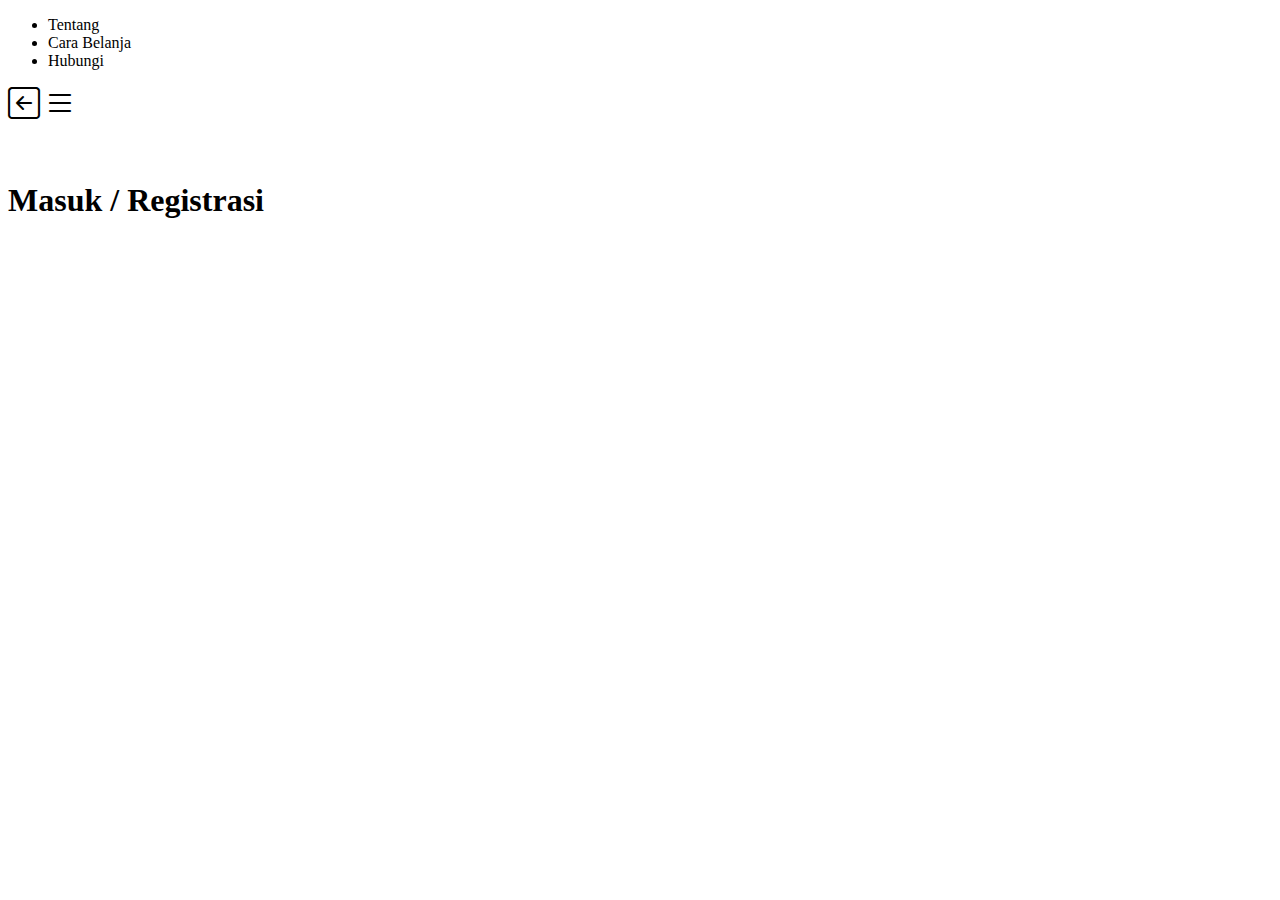
<file: user/index.html>
<!doctype html>
<html lang="en">
  <head>
    <meta charset="utf-8">
    <meta name="viewport" content="width=device-width, initial-scale=1">
    <link href="https://cdn.jsdelivr.net/npm/bootstrap@5.0.0-beta2/dist/css/bootstrap.min.css" rel="stylesheet" integrity="sha384-BmbxuPwQa2lc/FVzBcNJ7UAyJxM6wuqIj61tLrc4wSX0szH/Ev+nYRRuWlolflfl" crossorigin="anonymous">
    <link rel="stylesheet" href="https://cdn.jsdelivr.net/npm/bootstrap-icons@1.4.0/font/bootstrap-icons.css">
    <link rel="stylesheet" href="../../assets/style.css">
    <meta name="google-signin-scope" content="profile email">
    <meta name="google-signin-client_id" content="337346569150-9697fifucfp7khg8bd38qplqptrp91ab.apps.googleusercontent.com">
    <script src="https://apis.google.com/js/platform.js" async defer></script>
    <script src="https://ajax.googleapis.com/ajax/libs/jquery/3.3.1/jquery.min.js"></script>
    <script type="text/javascript" src="../assets/main.js"></script>
    <title>Toko Acim | Login</title>
  </head>
  <body>  

<div class="collapse collapsed" id="navbarToggleExternalContent">
  <div class="bg-light p-4">
<ul class="list-group list-group-flush bg-dark">
  <a href="../tentang"><li class="list-group-item">Tentang</li></a>
  <a href="../bantuan"><li class="list-group-item">Cara Belanja</li></a>
  <a href="../kontak"><li class="list-group-item">Hubungi</li></a>
</ul>
  </div>
</div>

<div class="container">

  <nav class="navbar navbar-expand-lg navbar-light bg-light text-center bg-transparent">
    <div class="container-fluid">
      <a href="/"><i class="bi-arrow-left-square" style="font-size: 2rem; color: cornflowerblack;"></i></a>
      <i class="bi-list" style="font-size: 2rem; color: cornflowerblack;" data-bs-toggle="collapse" data-bs-target="#navbarToggleExternalContent" aria-controls="navbarToggleExternalContent" aria-expanded="false" aria-label="Toggle navigation"></i>
    </div>
  </nav>
<br/>

<div class="list-group m-3" id="signin-container">
<h1>Masuk / Registrasi</h1>
<br/>
<div class="g-signin2" data-onsuccess="onSignIn"></div>
</div>

			<div class="w3-container w3-center" id="signout-container" >
<h1>Akun saya</h1>
<img width="48" src="https://tokoacim.github.io/assets/default-user.png" alt="Norway" id="loggedUserImage">
<br/>
<table class="table table-borderless">
  <tbody>
    <tr>
      <th scope="row">Nama</th>
      <td><span id="loggedUsername">UserName</span></td>
    </tr>
    <tr>
      <th scope="row">Email</th>
      <td><span id="loggedUserEmail">EMail</span></td>
    </tr>
  </tbody>
</table>
<br/><br/>
<button type="button" class="btn btn-warning" onclick="signOut();">Logout/Keluar</button>
			</div>
	
</div>
  
    <script src="https://cdn.jsdelivr.net/npm/bootstrap@5.0.0-beta2/dist/js/bootstrap.bundle.min.js" integrity="sha384-b5kHyXgcpbZJO/tY9Ul7kGkf1S0CWuKcCD38l8YkeH8z8QjE0GmW1gYU5S9FOnJ0" crossorigin="anonymous"></script>
    <!-- Option 2: Separate Popper and Bootstrap JS -->
    <!--
    <script src="https://cdn.jsdelivr.net/npm/@popperjs/core@2.6.0/dist/umd/popper.min.js" integrity="sha384-KsvD1yqQ1/1+IA7gi3P0tyJcT3vR+NdBTt13hSJ2lnve8agRGXTTyNaBYmCR/Nwi" crossorigin="anonymous"></script>
    <script src="https://cdn.jsdelivr.net/npm/bootstrap@5.0.0-beta2/dist/js/bootstrap.min.js" integrity="sha384-nsg8ua9HAw1y0W1btsyWgBklPnCUAFLuTMS2G72MMONqmOymq585AcH49TLBQObG" crossorigin="anonymous"></script>
    -->
  </body>
</html>
</file>
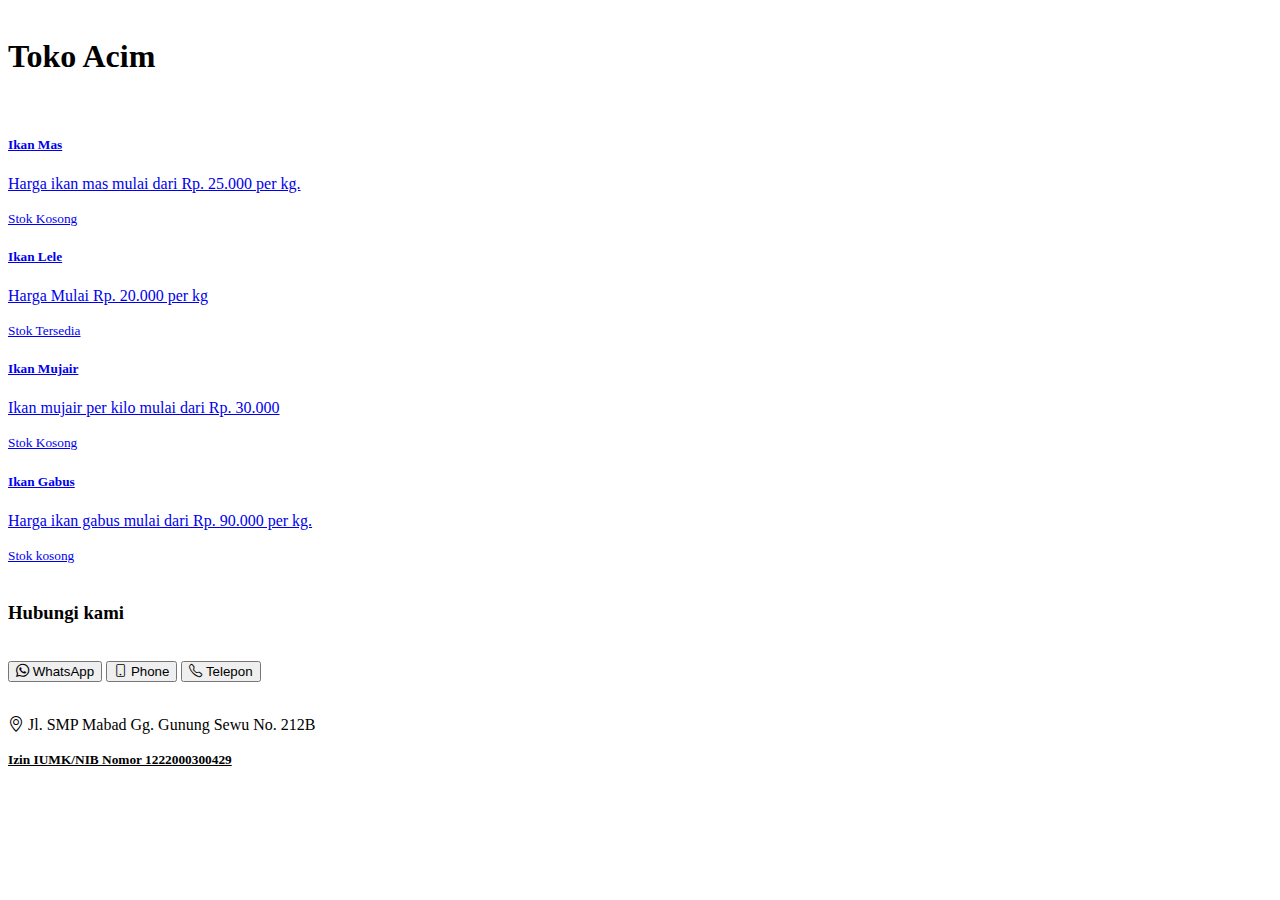
<file: produk/mas/index.html>
<!doctype html>
<html lang="en">
  <head>
    <!-- Required meta tags -->
    <meta charset="utf-8">
    <meta name="viewport" content="width=device-width, initial-scale=1">

    <!-- Bootstrap CSS -->
    <link href="https://cdn.jsdelivr.net/npm/bootstrap@5.0.0-beta2/dist/css/bootstrap.min.css" rel="stylesheet" integrity="sha384-BmbxuPwQa2lc/FVzBcNJ7UAyJxM6wuqIj61tLrc4wSX0szH/Ev+nYRRuWlolflfl" crossorigin="anonymous">
    <link rel="stylesheet" href="https://cdn.jsdelivr.net/npm/bootstrap-icons@1.4.0/font/bootstrap-icons.css">

    <title>Toko Acim</title>
<style>
.container {
  margin-top: 38px;
  margin-bottom: 50px;
}
</style>
  </head>
  
  <body>
    
<div class="container">

 <h1 class="text-center">Toko Acim</h1>
<br/>

<div class="list-group">

  <a href="#" class="list-group-item list-group-item-action disabled" aria-current="true">
    <div class="d-flex w-100 justify-content-between">
      <h5 class="mb-1">Ikan Mas</h5>
    </div>
    <p class="mb-1">Harga ikan mas mulai dari Rp. 25.000 per kg.</p>
    <small class="text-danger">Stok Kosong</small>
  </a>

  <a href="#" class="list-group-item list-group-item-action">
    <div class="d-flex w-100 justify-content-between">
      <h5 class="mb-1">Ikan Lele</h5>
    </div>
    <p class="mb-1">Harga Mulai Rp. 20.000 per kg</p>
    <small class="text-success">Stok Tersedia</small>
  </a>
  <a href="#" class="list-group-item list-group-item-action disabled">
    <div class="d-flex w-100 justify-content-between">
      <h5 class="mb-1">Ikan Mujair</h5>
    </div>
    <p class="mb-1">Ikan mujair per kilo mulai dari Rp. 30.000</p>
    <small class="text-danger">Stok Kosong</small>
  </a>
  <a href="#" class="list-group-item list-group-item-action disabled">
    <div class="d-flex w-100 justify-content-between">
      <h5 class="mb-1">Ikan Gabus</h5>
    </div>
    <p class="mb-1">Harga ikan gabus mulai dari Rp. 90.000 per kg.</p>
    <small class="text-danger">Stok kosong</small>
  </a>
</div>

<div class="container text-center">
<h3>Hubungi kami</h3>
<br/>
<button type="button" class="btn btn-outline-dark"><i class="bi-whatsapp"></i> WhatsApp</button>
<button type="button" class="btn btn-outline-dark"><i class="bi-phone"></i> Phone</button>
<button type="button" class="btn btn-outline-dark"><i class="bi-telephone"></i> Telepon</button>
<br/><br/>
<p><i class="bi-geo-alt"></i> Jl. SMP Mabad Gg. Gunung Sewu No. 212B</p>
<p><u><small><b>Izin IUMK/NIB Nomor 1222000300429</b></small><ul></p>
</div>

</div>
    
    <!-- Optional JavaScript; choose one of the two! -->

    <!-- Option 1: Bootstrap Bundle with Popper -->
    <script src="https://cdn.jsdelivr.net/npm/bootstrap@5.0.0-beta2/dist/js/bootstrap.bundle.min.js" integrity="sha384-b5kHyXgcpbZJO/tY9Ul7kGkf1S0CWuKcCD38l8YkeH8z8QjE0GmW1gYU5S9FOnJ0" crossorigin="anonymous"></script>

    <!-- Option 2: Separate Popper and Bootstrap JS -->
    <!--
    <script src="https://cdn.jsdelivr.net/npm/@popperjs/core@2.6.0/dist/umd/popper.min.js" integrity="sha384-KsvD1yqQ1/1+IA7gi3P0tyJcT3vR+NdBTt13hSJ2lnve8agRGXTTyNaBYmCR/Nwi" crossorigin="anonymous"></script>
    <script src="https://cdn.jsdelivr.net/npm/bootstrap@5.0.0-beta2/dist/js/bootstrap.min.js" integrity="sha384-nsg8ua9HAw1y0W1btsyWgBklPnCUAFLuTMS2G72MMONqmOymq585AcH49TLBQObG" crossorigin="anonymous"></script>
    -->
  </body>
</html>
</file>
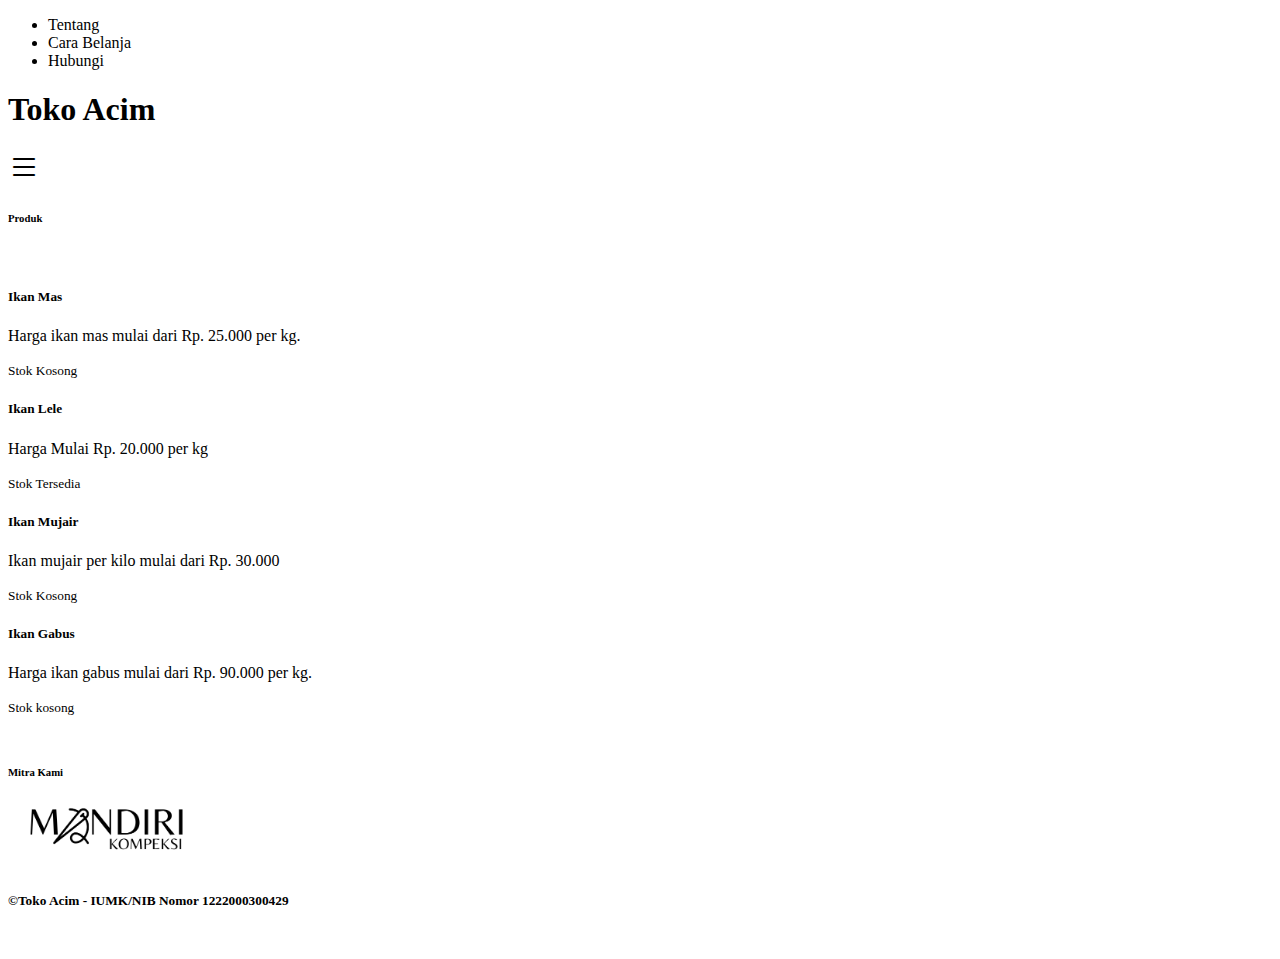
<file: index2.html>
<!doctype html>
<html lang="en">
  <head>
    <!-- Required meta tags -->
    <meta charset="utf-8">
    <meta name="viewport" content="width=device-width, initial-scale=1">

    <!-- Bootstrap CSS -->
    <link href="https://cdn.jsdelivr.net/npm/bootstrap@5.0.0-beta2/dist/css/bootstrap.min.css" rel="stylesheet" integrity="sha384-BmbxuPwQa2lc/FVzBcNJ7UAyJxM6wuqIj61tLrc4wSX0szH/Ev+nYRRuWlolflfl" crossorigin="anonymous">
    <link rel="stylesheet" href="https://cdn.jsdelivr.net/npm/bootstrap-icons@1.4.0/font/bootstrap-icons.css">
    <link rel="stylesheet" href="assets/style.css">
    <title>Toko Acim</title>
  </head>
  
  <body>  

<div class="collapse collapsed" id="navbarToggleExternalContent">
  <div class="bg-light p-4">
<ul class="list-group list-group-flush bg-dark">
  <a href="/pages/tentang"><li class="list-group-item">Tentang</li></a>
  <a href="/pages/bantuan"><li class="list-group-item">Cara Belanja</li></a>
  <a href="/pages/kontak"><li class="list-group-item">Hubungi</li></a>
</ul>
  </div>
</div>

<div class="container">

  <nav class="navbar navbar-expand-lg navbar-light bg-light text-center bg-transparent">
    <div class="container-fluid">
      <h1>Toko Acim</h1>
      <i class="bi-list" style="font-size: 2rem; color: cornflowerblack;" data-bs-toggle="collapse" data-bs-target="#navbarToggleExternalContent" aria-controls="navbarToggleExternalContent" aria-expanded="false" aria-label="Toggle navigation"></i>
    </div>
  </nav>

<div class="list-group m-3">

<h6>Produk</h6><br/>
  <a href="#" class="list-group-item list-group-item-action disabled" aria-current="true">
    <div class="d-flex w-100 justify-content-between">
      <h5 class="mb-1">Ikan Mas</h5>
    </div>
    <p class="mb-1">Harga ikan mas mulai dari Rp. 25.000 per kg.</p>
    <small class="text-danger">Stok Kosong</small>
  </a>

  <a href="/produk/lele" class="list-group-item list-group-item-action">
    <div class="d-flex w-100 justify-content-between">
      <h5 class="mb-1">Ikan Lele</h5>
    </div>
    <p class="mb-1">Harga Mulai Rp. 20.000 per kg</p>
    <small class="text-success">Stok Tersedia</small>
  </a>
  <a href="#" class="list-group-item list-group-item-action disabled">
    <div class="d-flex w-100 justify-content-between">
      <h5 class="mb-1">Ikan Mujair</h5>
    </div>
    <p class="mb-1">Ikan mujair per kilo mulai dari Rp. 30.000</p>
    <small class="text-danger">Stok Kosong</small>
  </a>
  <a href="#" class="list-group-item list-group-item-action disabled">
    <div class="d-flex w-100 justify-content-between">
      <h5 class="mb-1">Ikan Gabus</h5>
    </div>
    <p class="mb-1">Harga ikan gabus mulai dari Rp. 90.000 per kg.</p>
    <small class="text-danger">Stok kosong</small>
  </a>
</div>

</div>

<div class="container text-center">
 <h6>Mitra Kami</h6>
 <img style="height: 50px;" src="https://tokoacim.github.io/assets/mandirikompeksi.png"/><br/><br/>
  <p><small><b>©Toko Acim - IUMK/NIB Nomor 1222000300429</b></small></p>
</div>

</div>
    
    <!-- Optional JavaScript; choose one of the two! -->

    <!-- Option 1: Bootstrap Bundle with Popper -->
    <script src="https://cdn.jsdelivr.net/npm/bootstrap@5.0.0-beta2/dist/js/bootstrap.bundle.min.js" integrity="sha384-b5kHyXgcpbZJO/tY9Ul7kGkf1S0CWuKcCD38l8YkeH8z8QjE0GmW1gYU5S9FOnJ0" crossorigin="anonymous"></script>

    <!-- Option 2: Separate Popper and Bootstrap JS -->
    <!--
    <script src="https://cdn.jsdelivr.net/npm/@popperjs/core@2.6.0/dist/umd/popper.min.js" integrity="sha384-KsvD1yqQ1/1+IA7gi3P0tyJcT3vR+NdBTt13hSJ2lnve8agRGXTTyNaBYmCR/Nwi" crossorigin="anonymous"></script>
    <script src="https://cdn.jsdelivr.net/npm/bootstrap@5.0.0-beta2/dist/js/bootstrap.min.js" integrity="sha384-nsg8ua9HAw1y0W1btsyWgBklPnCUAFLuTMS2G72MMONqmOymq585AcH49TLBQObG" crossorigin="anonymous"></script>
    -->
  </body>
</html>
</file>
<file: assets/style.css>
a {
  color: black! important;
  text-decoration: none;
}
.container {
  margin-top: 15px;
  margin-bottom: 50px;
}
.bg-transparent {
  margin: 0;
 background: none;
 margin-bottom: 20px
}
.bi-list {
 cursor: pointer;
}
.bg-black {
 background: #000000! important;
}
</file>
